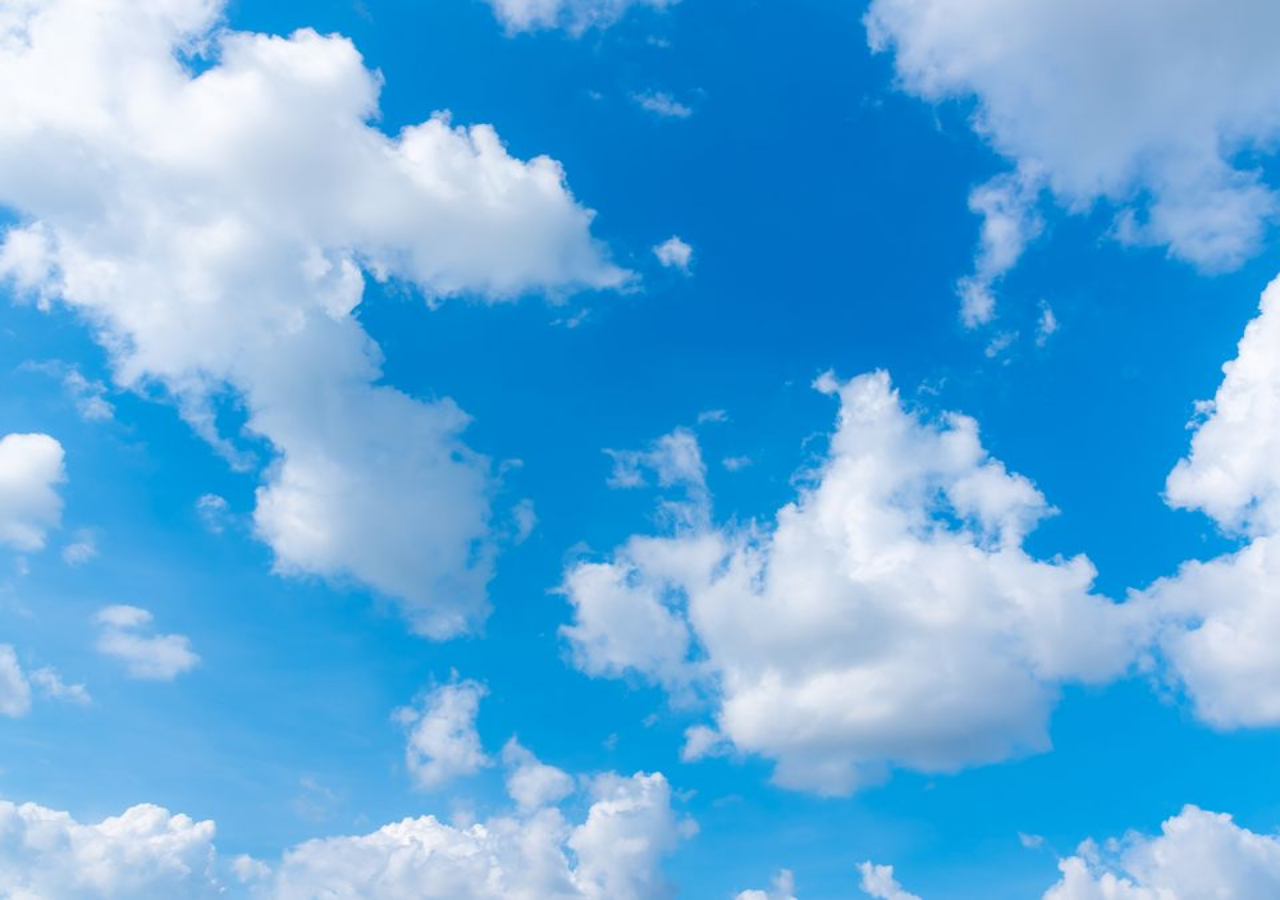
<file: barb.html>
<!DOCTYPE html>
<link rel="stylesheet" href="barb.css">
<script src="script_barb.js"></script>
<html class="">
    <audio autoplay id="bgm2" loop>
        <source src="barb.mp3" type="audio/mpeg">
        Your browser does not support the audio element.
    </audio>
    <div>
    <img class="barb" id="barb" src="barb.png">
    </div>
</html>
</file>
<file: barb.css>
.barb {
    margin-left: auto;
    margin-right: auto;
    width: 20%;
    display: block;
    scale: 0.6;
    animation-name: float; 
    animation-duration: 3s;
    animation-iteration-count: infinite;
    animation-direction: alternate-reverse;
    opacity: 0%;
}

.starter {
    animation-name: start; 
}

html {
    background-image: url('sky.jpg');
    background-size: cover;
    background-position: bottom;
    background-repeat: repeat;
    background-attachment: fixed;
    height: 100vh; /* Make sure body takes up full height */
    margin: 0; /* Remove default margin */
}

@keyframes start {
    0% {
        opacity: 0%;
    }
    100% {
        opacity: 100%;
    }
}

@keyframes float {
    0% {
        margin-top: 10%;
    }
    100% {
        margin-top: 11%;
    }
}
</file>
